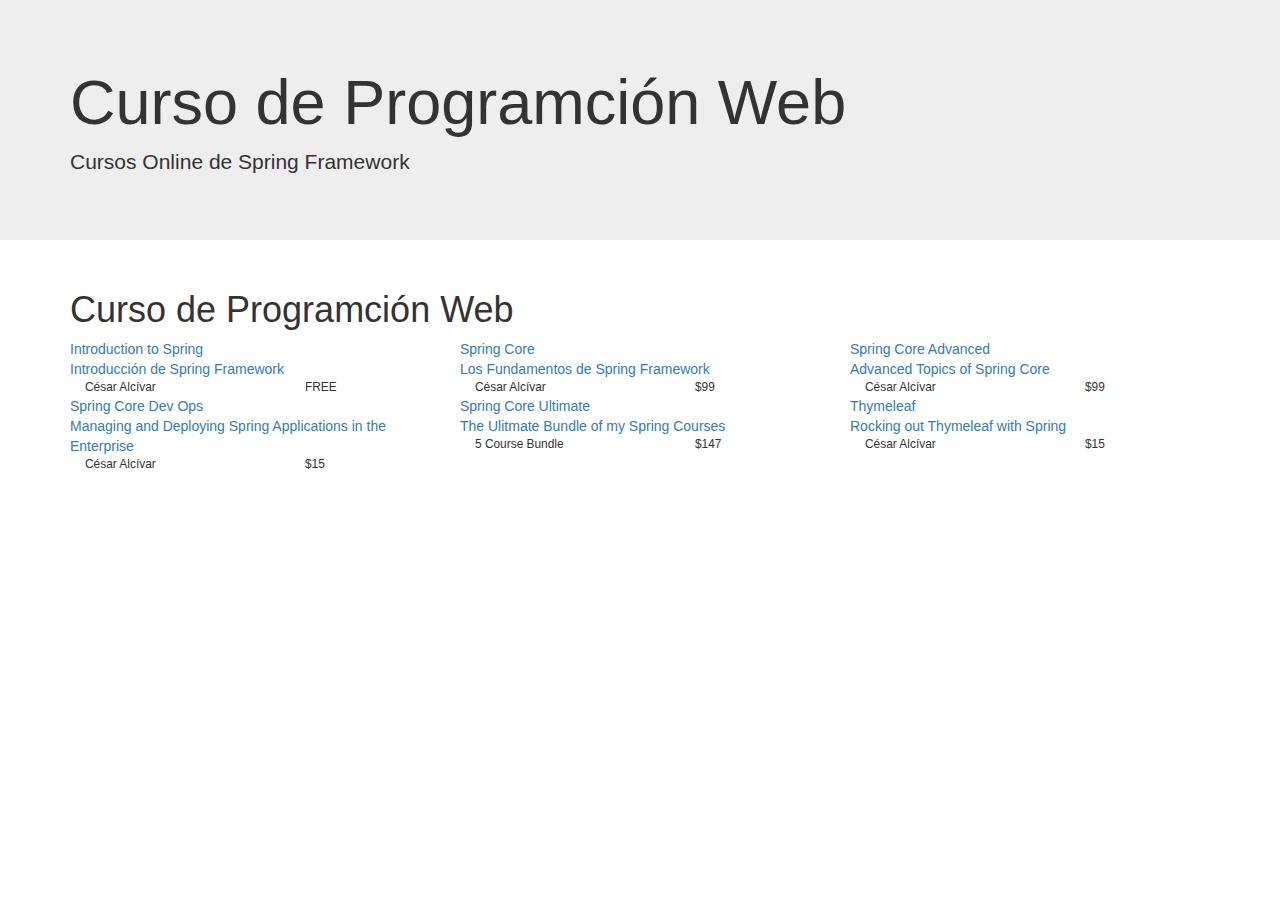
<file: target/classes/templates/index.html>
<!DOCTYPE html>
<html lang="en" xmlns:th="http://http://www.thymeleaf.org">
<head>
    <meta charset="UTF-8">
    <meta name="viewport" content="width=device-width, initial-scale=1.0">
    <title>Document</title>
    
    <!-- Latest compiled and minified CSS -->
    <link rel="stylesheet" href="https://cdn.jsdelivr.net/npm/bootstrap@3.3.7/dist/css/bootstrap.min.css" integrity="sha384-BVYiiSIFeK1dGmJRAkycuHAHRg32OmUcww7on3RYdg4Va+PmSTsz/K68vbdEjh4u" crossorigin="anonymous">
    <!-- Latest compiled and minified JavaScript -->
    <script src="https://cdn.jsdelivr.net/npm/bootstrap@3.3.7/dist/js/bootstrap.min.js" integrity="sha384-Tc5IQib027qvyjSMfHjOMaLkfuWVxZxUPnCJA7l2mCWNIpG9mGCD8wGNIcPD7Txa" crossorigin="anonymous"></script>

	<link th:href="@{/css/custom.css}" rel="stylesheet" media="screen">

</head>
<body>

    <div class="jumbotron">
        <div class="container">
            <h1>Curso de Programción Web</h1>
            <p class="lead">Cursos Online de Spring Framework</p>
        </div>
    </div>
    
    <div class="container">
        <div class="row">
            <div class="col-md-12">
                <h1>Curso de Programción Web</h1>
            </div>
        </div>
    
        <div class="row course-list list">
            <div class="col-md-4">
                <div class="course-listing">
                    <div class="row">
                        <a href="product/1">
                            <div class="col-lg-12">
                                <div class="course-listing-title">
                                    Introduction to Spring
                                </div>
                                <div class="course-listing-subtitle">
                                    Introducción de Spring Framework
                                </div>
                            </div>
                        </a>
                    </div>
                    <div class="row course-listing-extra-info col-xs-12">
                        <div class="col-xs-8">
                            <div class="small course-author-name">
                                César Alcívar
                            </div>
                        </div>
                        <div class="col-xs-4">
                            <div class="small course-price">
                                FREE
                            </div>
                        </div>
                    </div>
                </div>
            </div>
            <div class="col-md-4">
                <div class="course-listing">
                    <div class="row">
                        <a data-role="course-box-link" href="product/2">
                            <div class="col-lg-12">
                                
                                <div class="course-listing-title">
                                    Spring Core
                                </div>
                                <div class="course-listing-subtitle">
                                    Los Fundamentos de Spring Framework
                                </div>
                            </div>
                        </a>
                    </div>
                    <div class="row course-listing-extra-info col-xs-12">
                        <div class="col-xs-8">
                            <div class="small course-author-name">
                                César Alcívar
                            </div>
                        </div>
                        <div class="col-xs-4">
                            <div class="small course-price">
                                $99
                            </div>
                        </div>
                    </div>
                </div>
            </div>
            <div class="col-md-4">
                <div class="course-listing">
                    <div class="row">
                        <a data-role="course-box-link" href="product/3">
                            <div class="col-lg-12">
                                <div class="course-listing-title">
                                    Spring Core Advanced
                                </div>
                                <div class="course-listing-subtitle">
                                    Advanced Topics of Spring Core
                                </div>
                            </div>
                        </a>
                    </div>
                    <div class="row course-listing-extra-info col-xs-12">
                        <div class="col-xs-8">
                            <div class="small course-author-name">
                                César Alcívar
                            </div>
                        </div>
                        <div class="col-xs-4">
                            <div class="small course-price">
                                $99
                            </div>
                        </div>
                    </div>
                </div>
            </div>
        </div>
    
        <div class="row">
            <div class="col-md-4">
                <div class="course-listing">
                    <div class="row">
                        <a data-role="course-box-link" href="product/4">
                            <div class="col-lg-12">
                                <div class="course-listing-title">
                                    Spring Core Dev Ops
                                </div>
                                <div class="course-listing-subtitle">
                                    Managing and Deploying Spring Applications in the Enterprise
                                </div>
                            </div>
                        </a>
                    </div>
                    <div class="row course-listing-extra-info col-xs-12">
                        <div class="col-xs-8">
                            <div class="small course-author-name">
                                César Alcívar
                            </div>
    
                        </div>
                        <div class="col-xs-4">
                            <div class="small course-price">
                                $15
                            </div>
                        </div>
                    </div>
                </div>
            </div>
            <div class="col-md-4">
                <div class="course-listing">
                    <div class="row">
                        <a data-role="course-box-link" href="product/5">
                            <div class="col-lg-12">
                                <div class="course-listing-title">
                                    Spring Core Ultimate
                                </div>
                                <div class="course-listing-subtitle">
                                    The Ulitmate Bundle of my Spring Courses
                                </div>
                            </div>
                        </a>
                    </div>
                    <div class="row course-listing-extra-info col-xs-12">
                        <div class="col-xs-8">
                            <div class="small course-bundle">
                                5 Course Bundle
                            </div>
                        </div>
                        <div class="col-xs-4">
                            <div class="small course-price">
                                $147
                            </div>
                        </div>
                    </div>
                </div>
            </div>
            <div class="col-md-4">	
                <div class="course-listing">
                    <div class="row">
                        <a data-role="course-box-link" href="product/6">
                            <div class="col-lg-12">
                                <div class="course-listing-title">
                                    Thymeleaf
                                </div>
                                <div class="course-listing-subtitle">
                                    Rocking out Thymeleaf with Spring
                                </div>
                            </div>
                        </a>
                    </div>
                    <div class="row course-listing-extra-info col-xs-12">
                        <div class="col-xs-8">
                            
                            <div class="small course-author-name">
                                César Alcívar
                            </div>
    
                        </div>
                        <div class="col-xs-4">
                            <div class="small course-price">
                                $15
                            </div>
                        </div>
                    </div>
                </div>
            </div>
        </div>
    </div>
    

    
</body>
</html>
</file>
